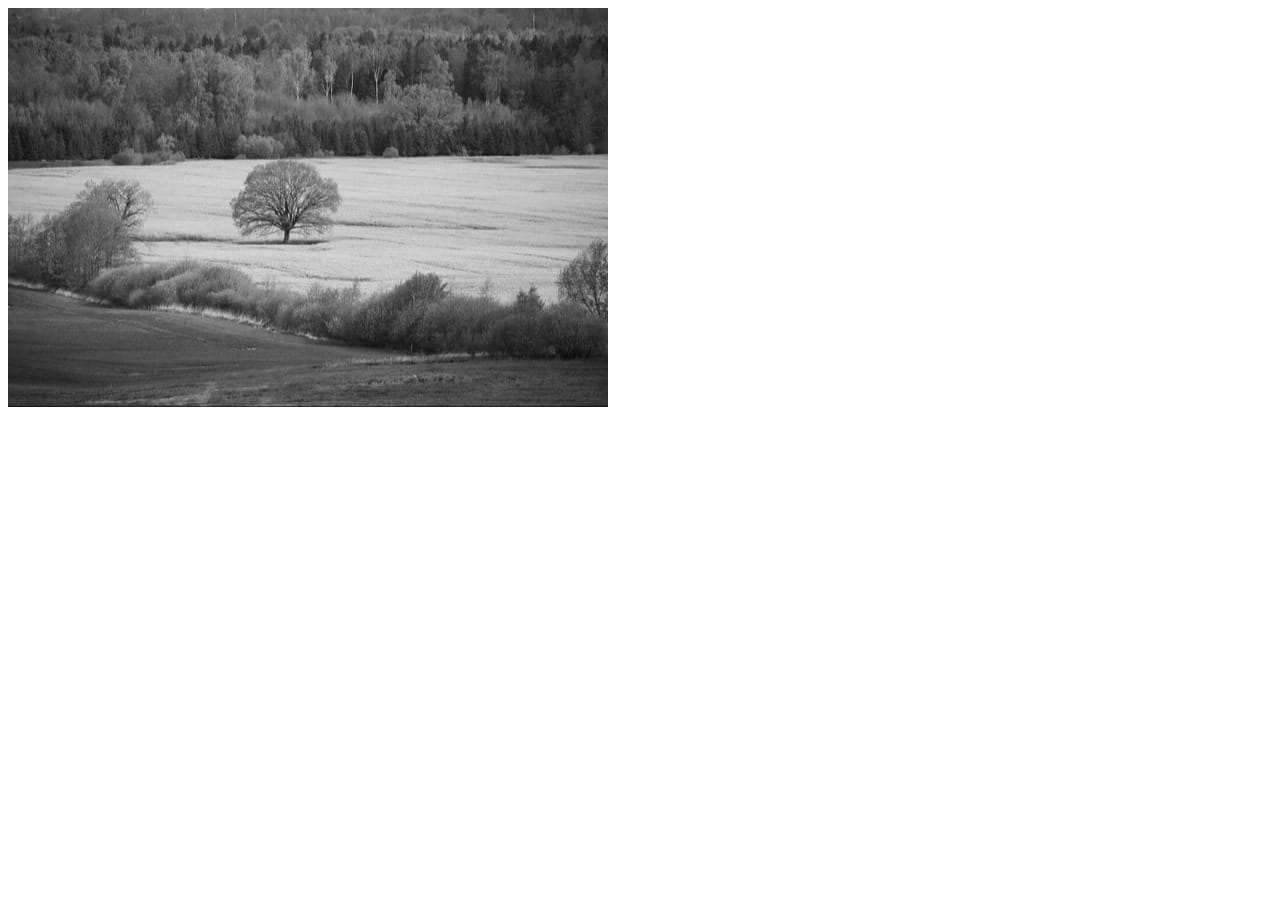
<file: Assignment2.html>
<!DOCTYPE html>
<html lang="en">
<head>
    <meta charset="UTF-8">
    <meta name="viewport" content="width=device-width, initial-scale=1.0">
    <title>Document</title>
    <link rel="stylesheet" href="Assignment2.css">
</head>
<body>
    <div class="image">
        <img src="w2.jpeg" alt="img">
    </div>
    
</body>
</html>
</file>
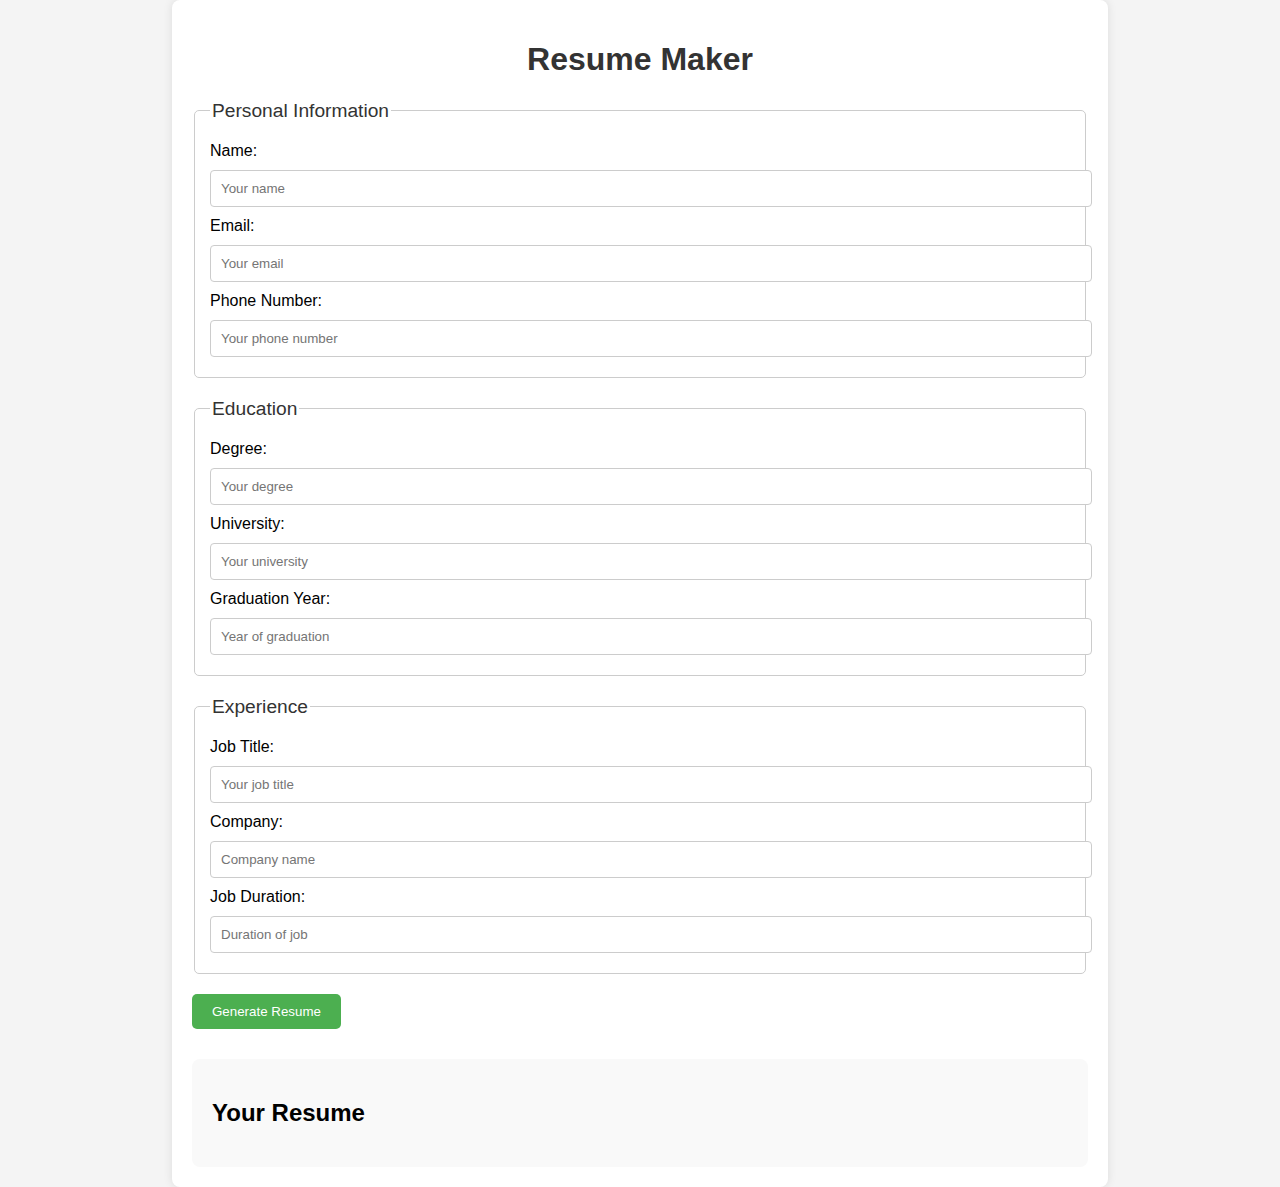
<file: Assignment3.html>
<!DOCTYPE html>
<html lang="en">
<head>
    <meta charset="UTF-8">
    <meta name="viewport" content="width=device-width, initial-scale=1.0">
    <title>Resume Maker</title>
    <link rel="stylesheet" href="Assignment3.css">
</head>
<body>
    <div class="container">
        <h1>Resume Maker</h1>
        <form id="resume-form">
            <fieldset>
                <legend>Personal Information</legend>
                <label for="name">Name:</label>
                <input type="text" id="name" placeholder="Your name" required>
                
                <label for="email">Email:</label>
                <input type="email" id="email" placeholder="Your email" required>

                <label for="phone">Phone Number:</label>
                <input type="tel" id="phone" placeholder="Your phone number" required>
            </fieldset>

            <fieldset>
                <legend>Education</legend>
                <label for="degree">Degree:</label>
                <input type="text" id="degree" placeholder="Your degree" required>

                <label for="university">University:</label>
                <input type="text" id="university" placeholder="Your university" required>

                <label for="grad-year">Graduation Year:</label>
                <input type="text" id="grad-year" placeholder="Year of graduation" required>
            </fieldset>

            <fieldset>
                <legend>Experience</legend>
                <label for="job-title">Job Title:</label>
                <input type="text" id="job-title" placeholder="Your job title" required>

                <label for="company">Company:</label>
                <input type="text" id="company" placeholder="Company name" required>

                <label for="job-duration">Job Duration:</label>
                <input type="text" id="job-duration" placeholder="Duration of job" required>
            </fieldset>

            <button type="submit">Generate Resume</button>
        </form>

        <div id="resume-output">
            <h2>Your Resume</h2>
            <div id="resume"></div>
        </div>
    </div>

    <script src="Assignment3.js"></script>
</body>
</html>
</file>
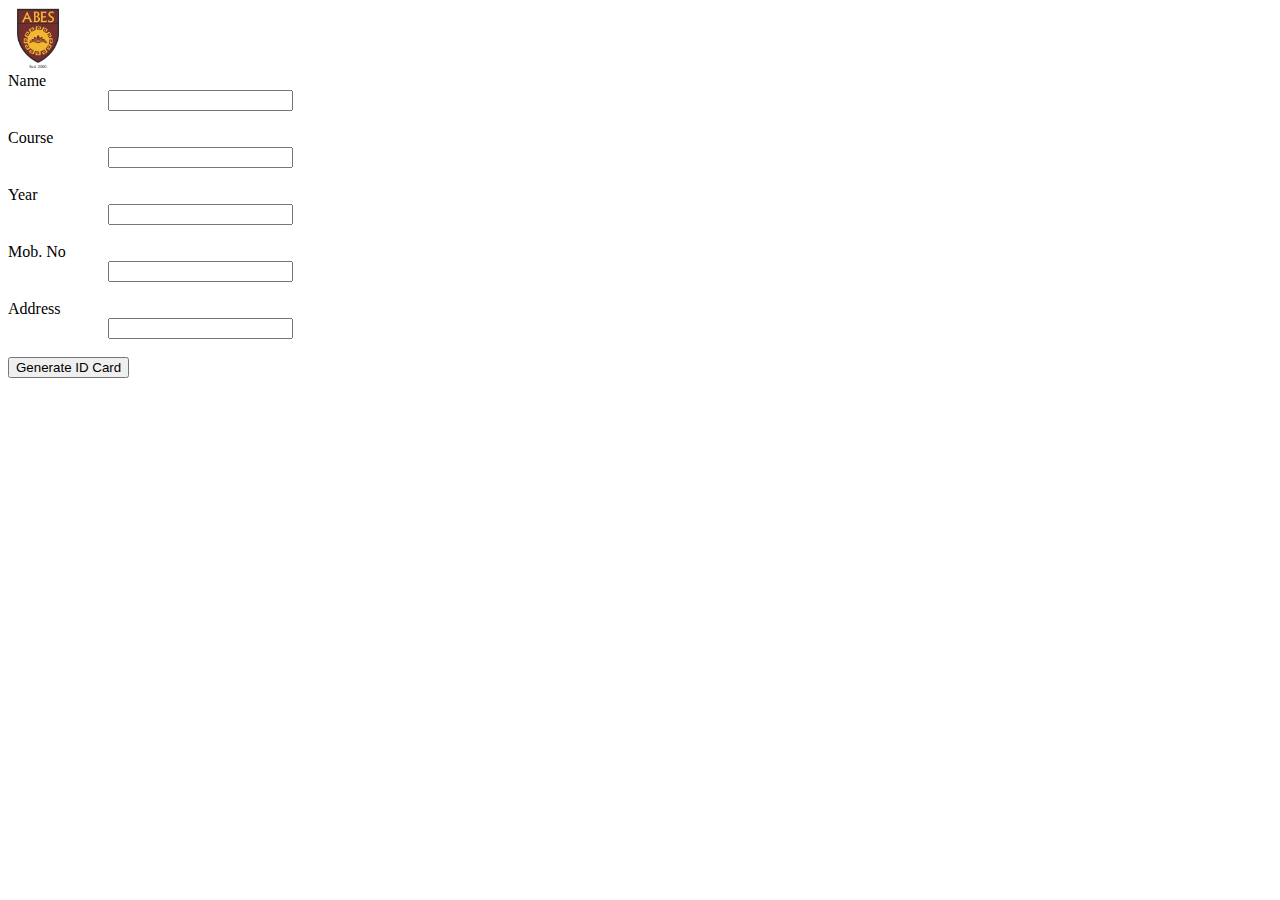
<file: Assignment4.html>
<!DOCTYPE html>
<html lang="en">
<head>
  <meta charset="UTF-8" />
  <meta name="viewport" content="width=device-width, initial-scale=1.0" />
  <title>ID Card Generator</title>
  <link rel="stylesheet" href="Assignment4.css" />
  <style>
    .idcard {
      display: none;
      margin-top: 20px;
      border: 2px solid #000;
      padding: 20px;
      background-color: #f9f9f9;
      width: 300px;
    }
  </style>
</head>
<body>

<nav>
  <img src="abeslogo.jpg" alt="Logo" style="height: 60px;" />
</nav>

<div class="loginform">
  <form onsubmit="return false;">
    <div class="form">
      <label for="name">Name</label>
      <input id="name" class="type" type="text" /><br />

      <label for="course">Course</label>
      <input id="course" class="type" type="text" /><br />

      <label for="year">Year</label>
      <input id="year" class="type" type="text" /><br />

      <label for="mobno">Mob. No</label>
      <input id="mobno" class="type" type="text" /><br />

      <label for="address">Address</label>
      <input id="address" class="type" type="text" /><br />

      <input id="button" type="button" value="Generate ID Card" onclick="generateIDCard()" />
    </div>
  </form>
</div>

<div class="idcard" id="generatedCard">
  <h3>ID Card</h3>
  <p><strong>Name:</strong> <span id="cardName"></span></p>
  <p><strong>Course:</strong> <span id="cardCourse"></span></p>
  <p><strong>Year:</strong> <span id="cardYear"></span></p>
  <p><strong>Mob. No:</strong> <span id="cardMobno"></span></p>
  <p><strong>Address:</strong> <span id="cardAddress"></span></p>
</div>

<script>
  function generateIDCard() {
    const name = document.getElementById("name").value;
    const course = document.getElementById("course").value;
    const year = document.getElementById("year").value;
    const mobno = document.getElementById("mobno").value;
    const address = document.getElementById("address").value;

    document.getElementById("cardName").textContent = name;
    document.getElementById("cardCourse").textContent = course;
    document.getElementById("cardYear").textContent = year;
    document.getElementById("cardMobno").textContent = mobno;
    document.getElementById("cardAddress").textContent = address;

    document.getElementById("generatedCard").style.display = "block";
  }
</script>

</body>
</html>
</file>
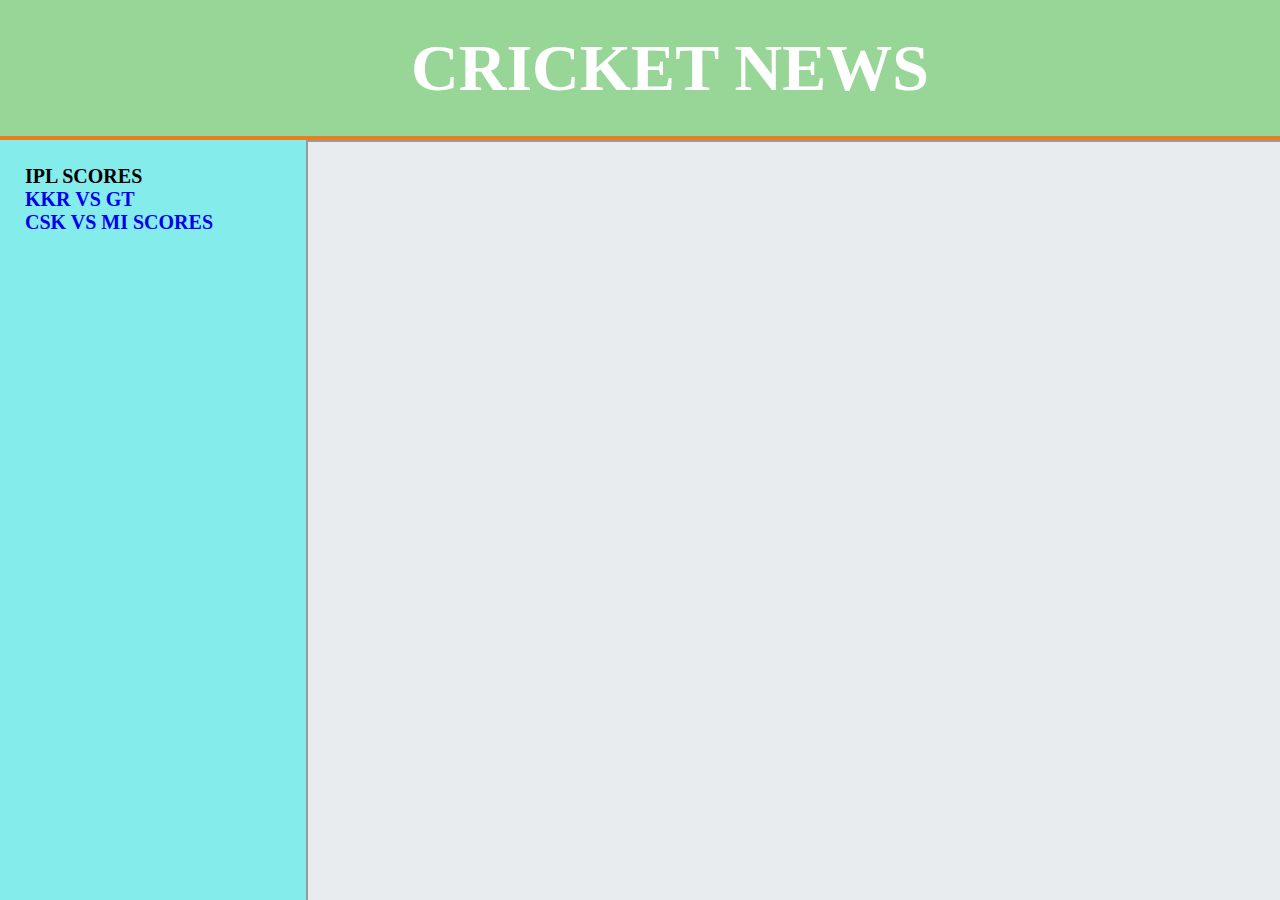
<file: day2.html>
<!DOCTYPE html>
<html lang="en">
  <head>
    <meta charset="UTF-8" />
    <meta name="viewport" content="width=device-width, initial-scale=1.0" />
    <title>Practical 1</title>
    <link rel="stylesheet" href="index.css" />
  </head>
  <body>
    <div class="main">
      <div class="banner"> CRICKET NEWS</div>
      <div class="content">
        <div class="links">
          IPL SCORES
          <div id="content">
          <div>
            <a href="https://cricblog.net/#google_vignette" target="website">KKR VS GT</a>
          </div>
          <div>
            <a href="https://revsportz.in/category/cricket/" target="website">CSK VS MI SCORES</a>
          </div>
        </div>
          
        </div>
        <div class="main-content">
          <iframe title="embed" name="website"></iframe>
        </div>
      </div>
    </div>
  </body>
</html>
</file>
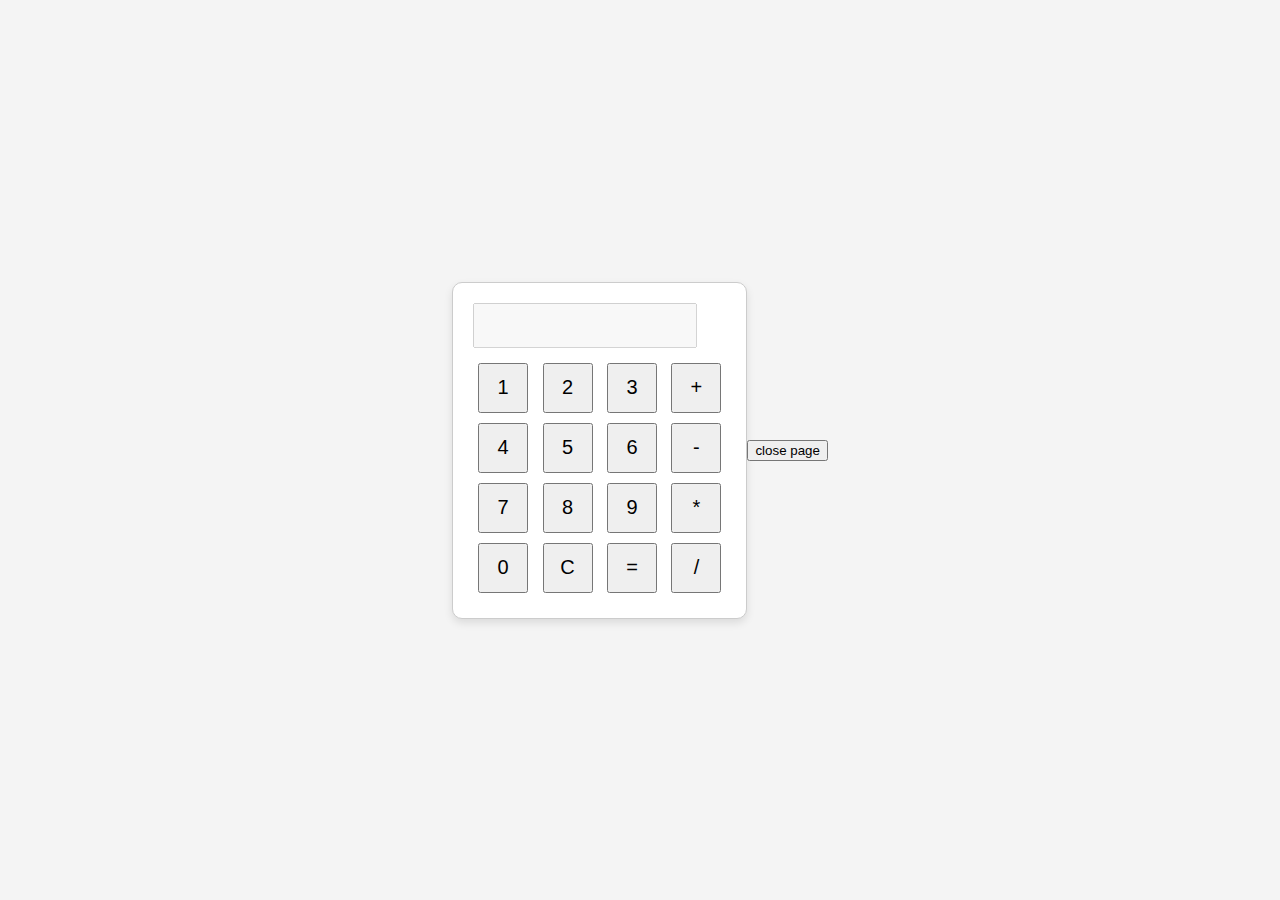
<file: day4.html>
<!DOCTYPE html>
<html lang="en">
<head>
    <meta charset="UTF-8">
    <meta name="viewport" content="width=device-width, initial-scale=1.0">
    <title>Simple Calculator</title>
    <style>
        body {
            font-family: Arial, sans-serif;
            display: flex;
            justify-content: center;
            align-items: center;
            height: 100vh;
            margin: 0;
            background-color: #f4f4f4;
        }
        .calculator {
            border: 1px solid #ccc;
            border-radius: 10px;
            padding: 20px;
            background-color: #fff;
            box-shadow: 0 4px 8px rgba(0, 0, 0, 0.1);
        }
        .calculator input {
            width: 200px;
            padding: 10px;
            margin-bottom: 10px;
            font-size: 18px;
            text-align: right;
        }
        .calculator button {
            width: 50px;
            height: 50px;
            font-size: 20px;
            margin: 5px;
            cursor: pointer;
        }
        .calculator button:hover {
            background-color: #ddd;
        }
        .calculator button:active {
            background-color: #bbb;
        }
    </style>
</head>
<body>
    <div class="calculator">
        <input type="text" id="display" disabled>
        <br>
        <button onclick="appendToDisplay('1')">1</button>
        <button onclick="appendToDisplay('2')">2</button>
        <button onclick="appendToDisplay('3')">3</button>
        <button onclick="appendToDisplay('+')">+</button>
        <br>
        <button onclick="appendToDisplay('4')">4</button>
        <button onclick="appendToDisplay('5')">5</button>
        <button onclick="appendToDisplay('6')">6</button>
        <button onclick="appendToDisplay('-')">-</button>
        <br>
        <button onclick="appendToDisplay('7')">7</button>
        <button onclick="appendToDisplay('8')">8</button>
        <button onclick="appendToDisplay('9')">9</button>
        <button onclick="appendToDisplay('*')">*</button>
        <br>
        <button onclick="appendToDisplay('0')">0</button>
        <button onclick="clearDisplay()">C</button>
        <button onclick="calculate()">=</button>
        <button onclick="appendToDisplay('/')">/</button>
    </div>

    <button onclick="cdf()">close page</button>

    <script>
        function appendToDisplay(value) {
            document.getElementById('display').value += value;
        }

        function clearDisplay() {
            document.getElementById('display').value = '';
        }

        function calculate() {
            try {
                let result = eval(document.getElementById('display').value);
                document.getElementById('display').value = result;
            } catch (e) {
                document.getElementById('display').value = 'Error';
            }
        }

        function cdf(){
            let b=window.close();
        }
    </script>
</body>
</html>
</file>
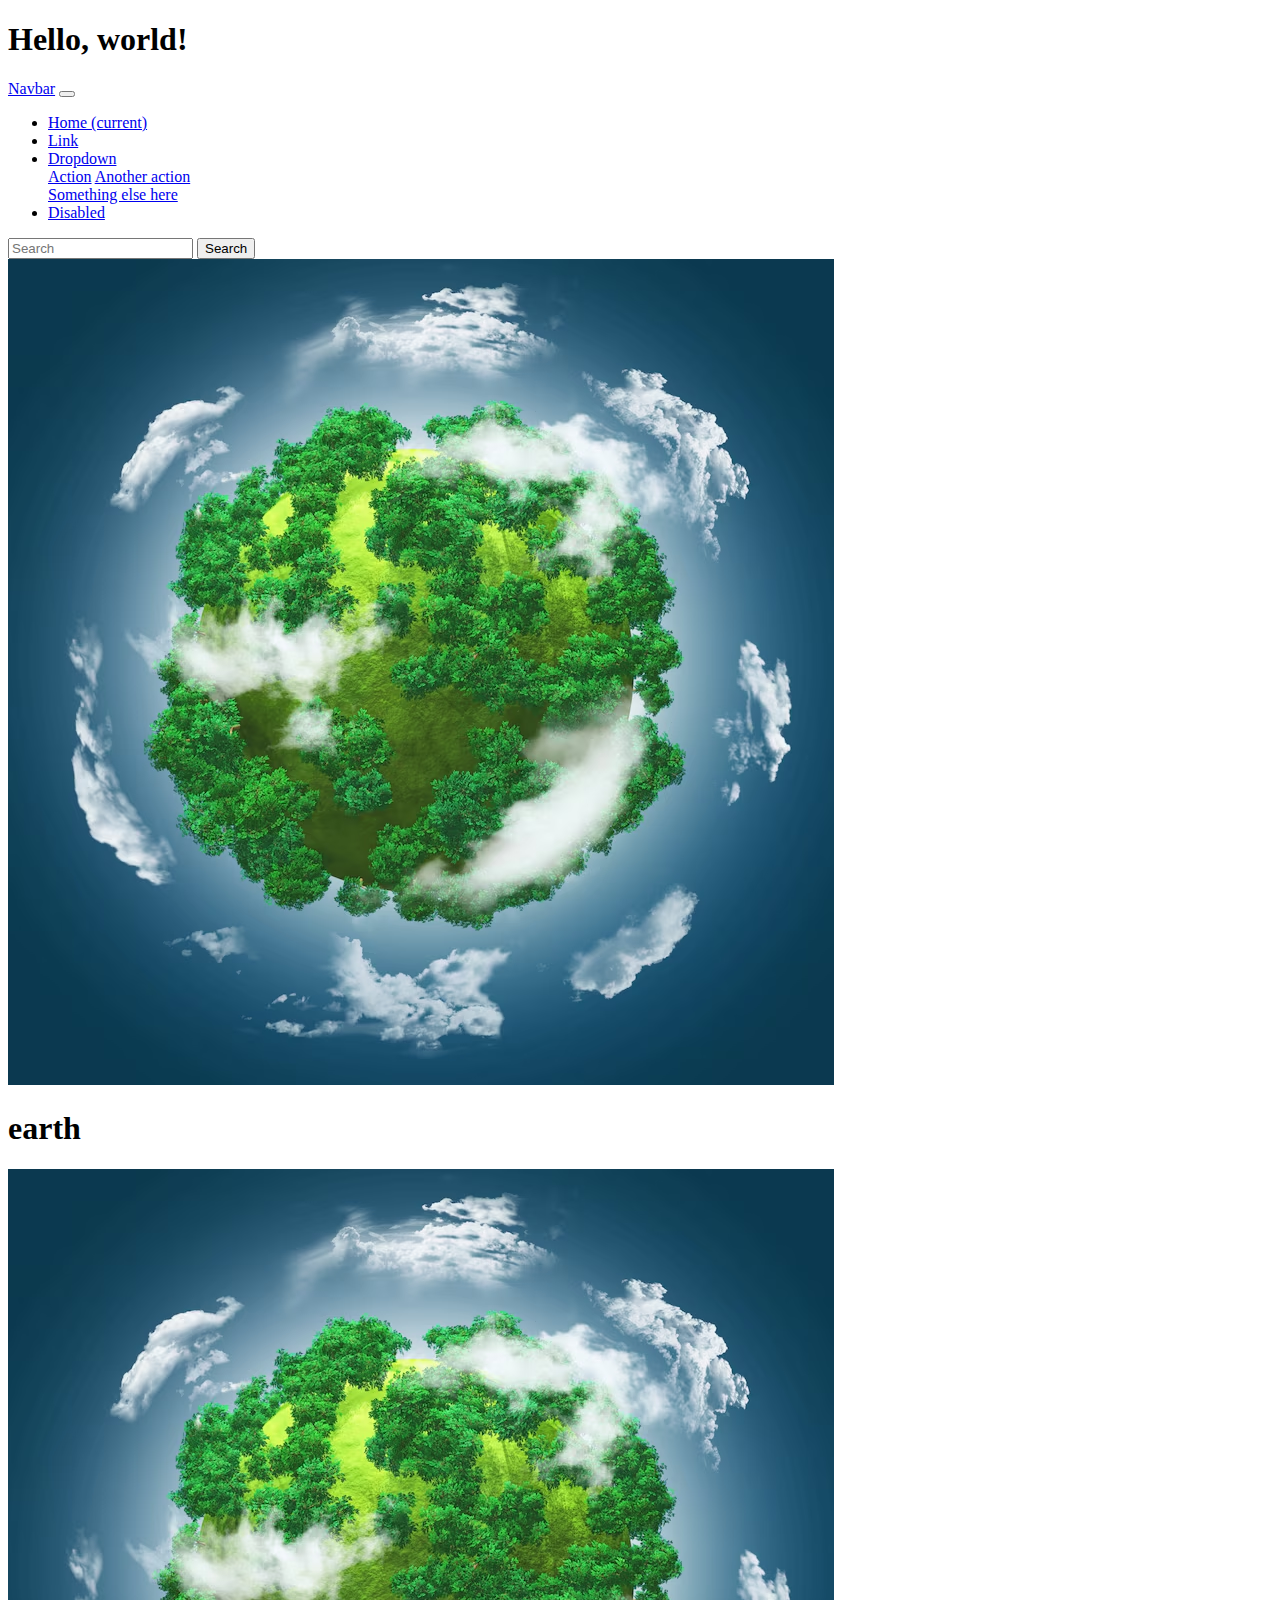
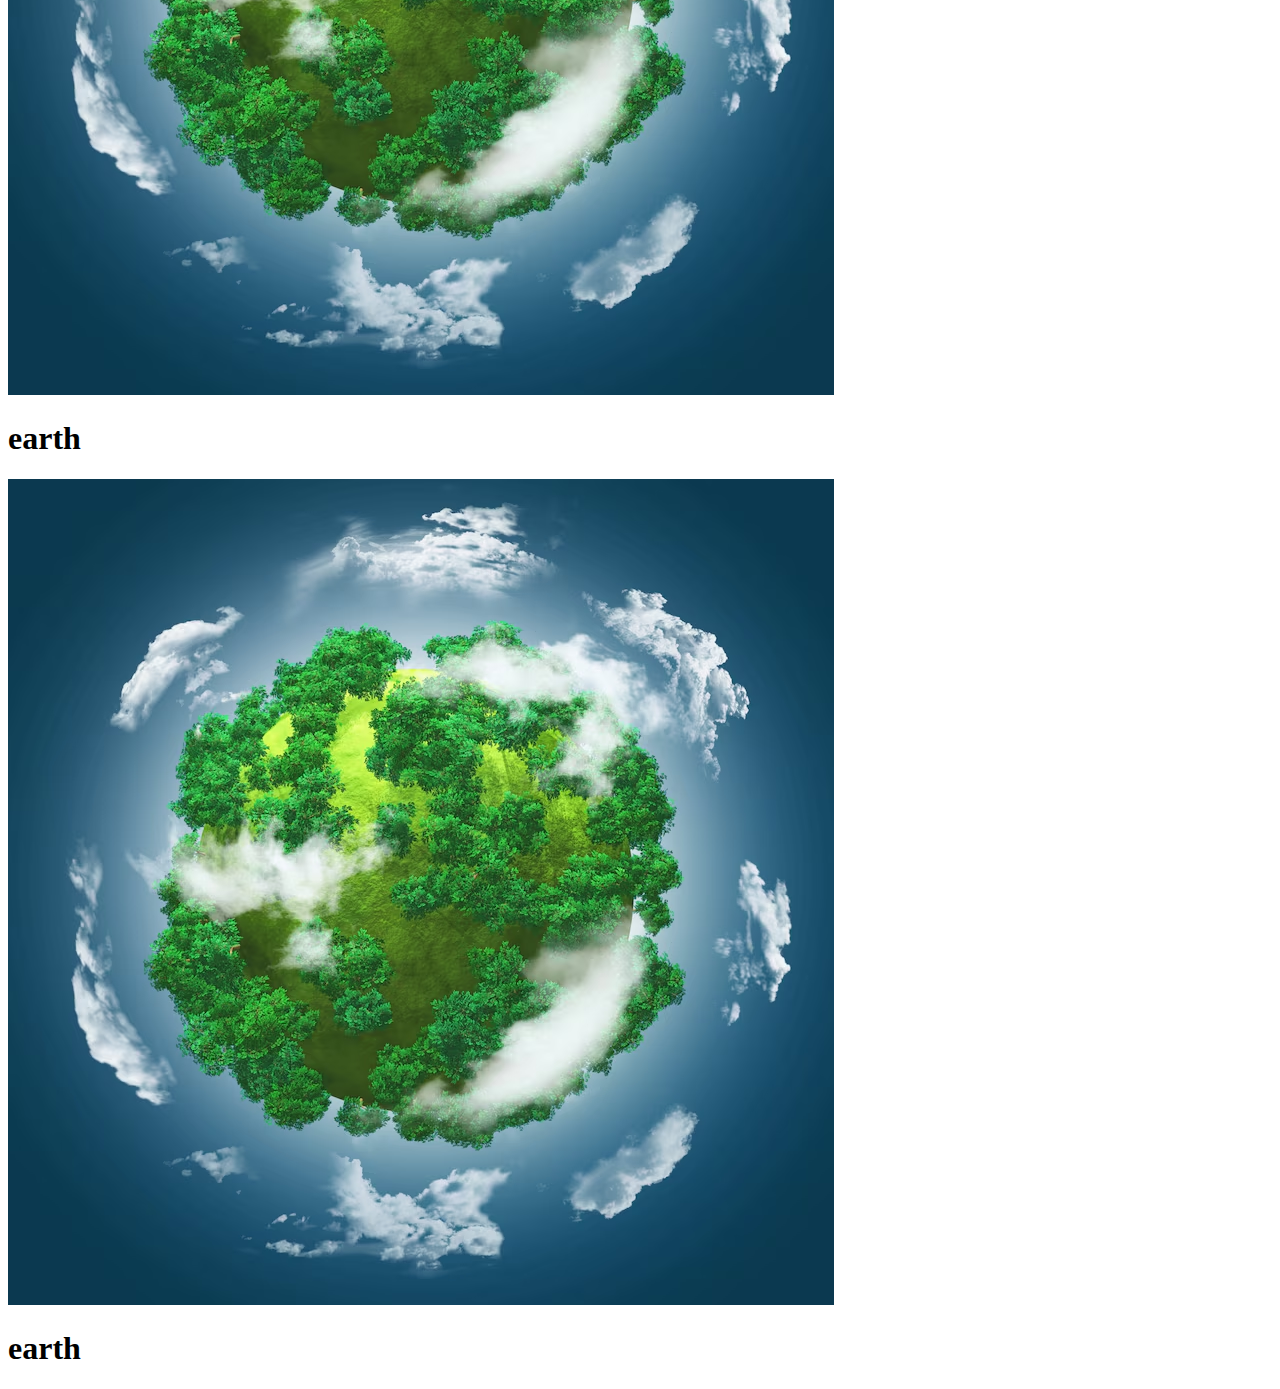
<file: index2.html>
<!doctype html>
<html lang="en">
  <head>
    <meta charset="utf-8">
    <meta name="viewport" content="width=device-width, initial-scale=1">
    <title>Bootstrap demo</title>
    <link href="https://cdn.jsdelivr.net/npm/bootstrap@5.3.5/dist/css/bootstrap.min.css" rel="stylesheet" integrity="sha384-SgOJa3DmI69IUzQ2PVdRZhwQ+dy64/BUtbMJw1MZ8t5HZApcHrRKUc4W0kG879m7" crossorigin="anonymous">
  </head>
  <body>
    <h1>Hello, world!</h1>
    <script src="https://cdn.jsdelivr.net/npm/bootstrap@5.3.5/dist/js/bootstrap.bundle.min.js" integrity="sha384-k6d4wzSIapyDyv1kpU366/PK5hCdSbCRGRCMv+eplOQJWyd1fbcAu9OCUj5zNLiq" crossorigin="anonymous"></script>
    <div class="container">
        <div class="row">
            
            <nav class="navbar navbar-expand-lg navbar-light bg-light">
                <a class="navbar-brand" href="#">Navbar</a>
                <button class="navbar-toggler" type="button" data-toggle="collapse" data-target="#navbarSupportedContent" aria-controls="navbarSupportedContent" aria-expanded="false" aria-label="Toggle navigation">
                  <span class="navbar-toggler-icon"></span>
                </button>
              
                <div class="collapse navbar-collapse" id="navbarSupportedContent">
                  <ul class="navbar-nav mr-auto">
                    <li class="nav-item active">
                      <a class="nav-link" href="#">Home <span class="sr-only">(current)</span></a>
                    </li>
                    <li class="nav-item">
                      <a class="nav-link" href="#">Link</a>
                    </li>
                    <li class="nav-item dropdown">
                      <a class="nav-link dropdown-toggle" href="#" id="navbarDropdown" role="button" data-toggle="dropdown" aria-haspopup="true" aria-expanded="false">
                        Dropdown
                      </a>
                      <div class="dropdown-menu" aria-labelledby="navbarDropdown">
                        <a class="dropdown-item" href="#">Action</a>
                        <a class="dropdown-item" href="#">Another action</a>
                        <div class="dropdown-divider"></div>
                        <a class="dropdown-item" href="#">Something else here</a>
                      </div>
                    </li>
                    <li class="nav-item">
                      <a class="nav-link disabled" href="#">Disabled</a>
                    </li>
                  </ul>
                  <form class="form-inline my-2 my-lg-0">
                    <input class="form-control mr-sm-2" type="search" placeholder="Search" aria-label="Search">
                    <button class="btn btn-outline-success my-2 my-sm-0" type="submit">Search</button>
                  </form>
                </div>
              </nav>
        </div>

         </div>

         <div class="container">
            <div class="row">
                <div class="col-sm-4">
                <img src="earth.avif" class="img-fluid" alt="Responsive image">
                <h1>earth</h1>
            
            </div>
            <div class="col-sm-4">
                <img src="earth.avif" class="img-fluid" alt="Responsive image">
                <h1>earth</h1>
            
            </div>
            <div class="col-sm-4">
                <img src="earth.avif" class="img-fluid" alt="Responsive image">
                <h1>earth</h1>
            
            </div>
           
                
           
           

         </div>

         <footer>
            <div class="container">
                <div class="row">
                    
                </div>
            </div>
         </footer>
  </body>
</html>
</file>
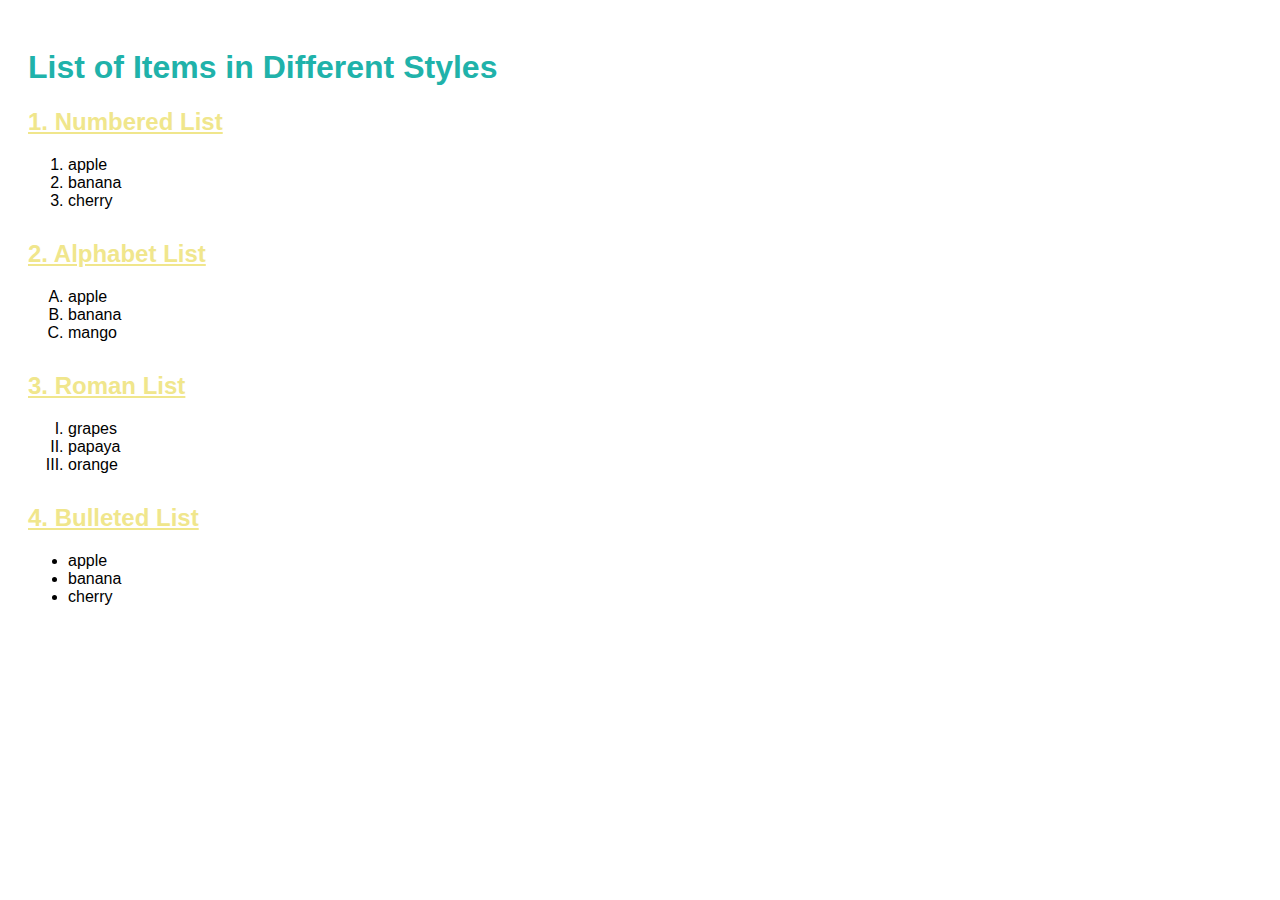
<file: practical3.html>
<!DOCTYPE html>
<html lang="en">
<head>
  <meta charset="UTF-8">
  <title> Practical 3</title>
  <style>
    body {
      font-family: Arial, sans-serif;
      padding: 20px;
    }
    section {
      margin-bottom: 30px;
    }
    h2{
        color: khaki;
        text-decoration: underline;

    }
    h1{
        color: lightseagreen;
        text-decoration: solid;
        font-weight: 600;
    }
    
   
    
  </style>
</head>
<body>

  <h1>List of Items in Different Styles</h1>

  <section>
    <h2>1. Numbered List</h2>
    <ol>
      <li>apple</li>
      <li>banana</li>
      <li>cherry</li>
      
    </ol>
  </section>

  <section>
    <h2>2. Alphabet List</h2>
    <ol type="A">
        <li>apple</li>
        <li>banana</li>
        <li>mango</li>
    </ol>
  </section>

  <section>
    <h2>3. Roman List</h2>
    <ol type="I">
        <li>grapes</li>
        <li>papaya</li>
        <li>orange</li>
    </ol>

  </section>

  <section>
    <h2>4. Bulleted List</h2>
    <ul>
      <li>apple</li>
      <li>banana</li>
      <li>cherry</li>
      
    </ul>
  </section>

  
  
  

</body>
</html>
</file>
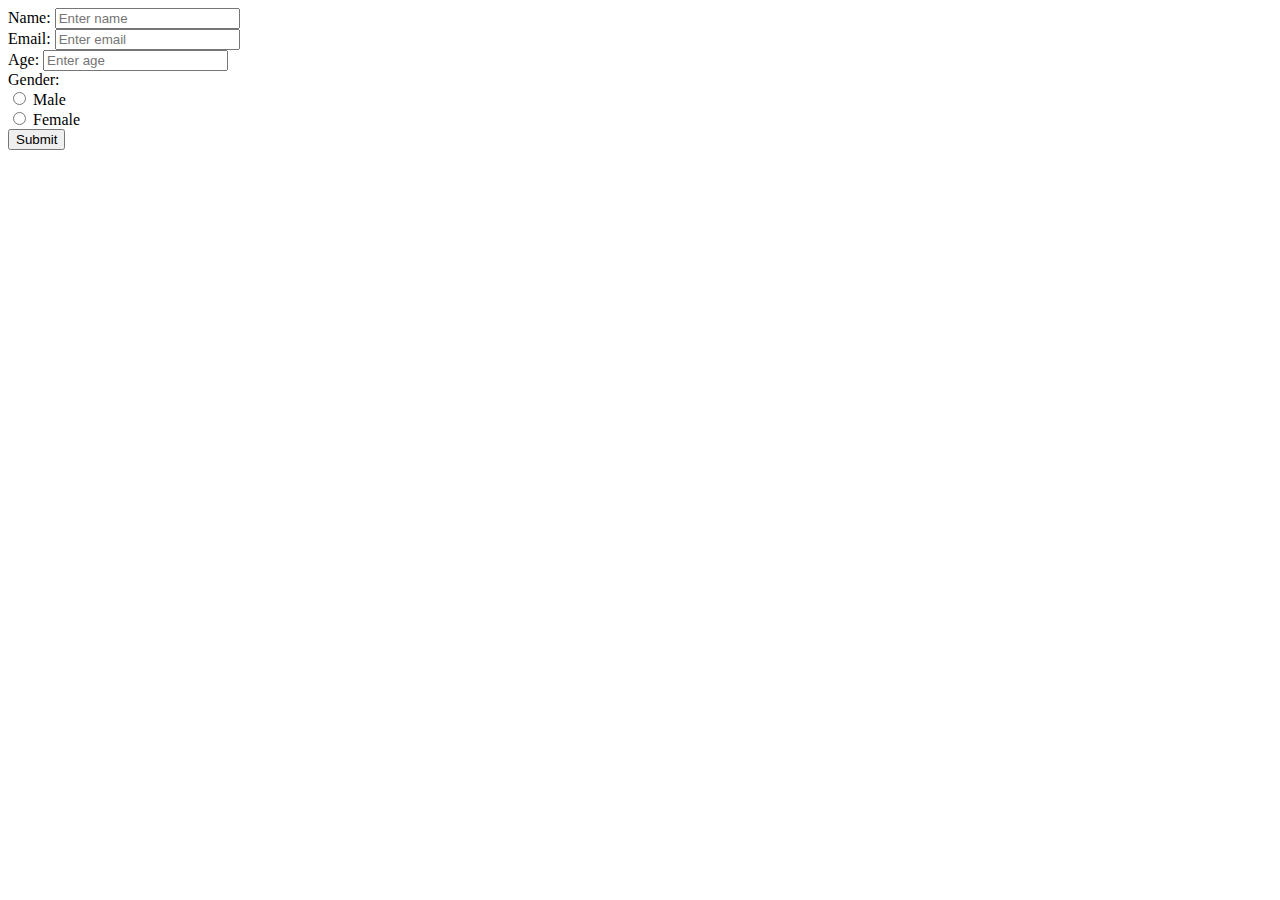
<file: registrationform.html>
<!DOCTYPE html>
<html lang="en">
<head>
    <meta charset="UTF-8">
    <meta name="viewport" content="width=device-width, initial-scale=1.0">
    <title>Registration Form</title>

    <script>
        

    
            
                function showAlert() {
                    event.preventDefault();
                   
                    const name = document.getElementById("name").value;
                    const email = document.getElementById("email").value;
                    const age = document.getElementById("age").value;
                    const gender = document.querySelector('input[name="gender"]:checked')?.value;
        
                    alert(`Name: ${name}\nEmail: ${email}\nAge: ${age}\nGender: ${gender ?? "Not selected"}`);
                }
                
            </script>

        

    
</head>
<body>

    <form action="" method="post">
        <label for="name">Name:</label>
        <input type="text" placeholder="Enter name" id="name" name="name">
        <br>

        <label for="email">Email:</label>
        <input type="email" placeholder="Enter email" id="email" name="email">
        <br>

        <label for="age">Age:</label>
        <input type="number" placeholder="Enter age" id="age" name="age">
        <br>

        <label>Gender:</label>
        <br>
        <input type="radio" id="male" name="gender" value="male">
        <label for="male">Male</label>
        <br>
        <input type="radio" id="female" name="gender" value="female">
        <label for="female">Female</label>
        <br>

        <button type="submit" onclick="showAlert()">Submit</button>
    </form>

</body>
</html>
</file>
<file: Assignment2.css>
.image:hover {
    content: url('w1.jpeg'); 
  }
</file>
<file: Assignment3.css>
/* style.css */
body {
    font-family: Arial, sans-serif;
    margin: 0;
    padding: 0;
    background-color: #f4f4f4;
}

.container {
    width: 70%;
    margin: auto;
    padding: 20px;
    background-color: #fff;
    border-radius: 8px;
    box-shadow: 0 0 10px rgba(0, 0, 0, 0.1);
}

h1 {
    text-align: center;
    color: #333;
}

fieldset {
    border: 1px solid #ccc;
    padding: 15px;
    margin-bottom: 20px;
    border-radius: 5px;
}

legend {
    font-size: 1.2em;
    color: #333;
}

label {
    display: block;
    margin: 5px 0;
}

input[type="text"],
input[type="email"],
input[type="tel"] {
    width: 100%;
    padding: 10px;
    margin: 5px 0;
    border: 1px solid #ccc;
    border-radius: 4px;
}

button {
    background-color: #4CAF50;
    color: white;
    padding: 10px 20px;
    border: none;
    border-radius: 5px;
    cursor: pointer;
}

button:hover {
    background-color: #45a049;
}

#resume-output {
    margin-top: 30px;
    padding: 20px;
    background-color: #f9f9f9;
    border-radius: 8px;
}

#resume h2 {
    text-align: center;
}

#resume div {
    margin: 10px 0;
}
</file>
<file: Assignment4.css>
.form{
 margin-top: px;
 align-content: center;
}
.type{
display: flex;
    margin-left: 100px;

    
}
</file>
<file: index.css>
body, html {
    margin: 0;
    padding: 0;
    height: 100%;
    overflow: hidden; 
  }
  
  body {
    font-family: gilroy;
    background-color: #e9ecef;  
  }
  
  .main {
    display: flex;
    flex-direction: column;
    height: 100%;
  }
  
  .banner {
    background-color: rgb(151, 214, 151);
    color: white;
    text-align: center;
    padding: 30px;
    font-size: 66px;
    font-weight: bold;
    border-bottom: 4px solid #e67e22;
    width: 100%;
  }
  
  .content {
    display: flex;
    flex: 1;
    overflow: hidden;
    
  }
  
  .links {
    background-color: rgb(133, 236, 236);
    width: 20%;
    padding: 25px;  font-weight: bold;
   
    overflow: hidden; 
    font-size: 20px;
    
    text-decoration: none;
  }
  
  .links a {
    display: block;
    
    text-decoration: none;
  }
  .main_content{
    display: flex;
    flex-grow: 1;
  }
   iframe{
    width: 400%;
    height: 100%;
  }
</file>
